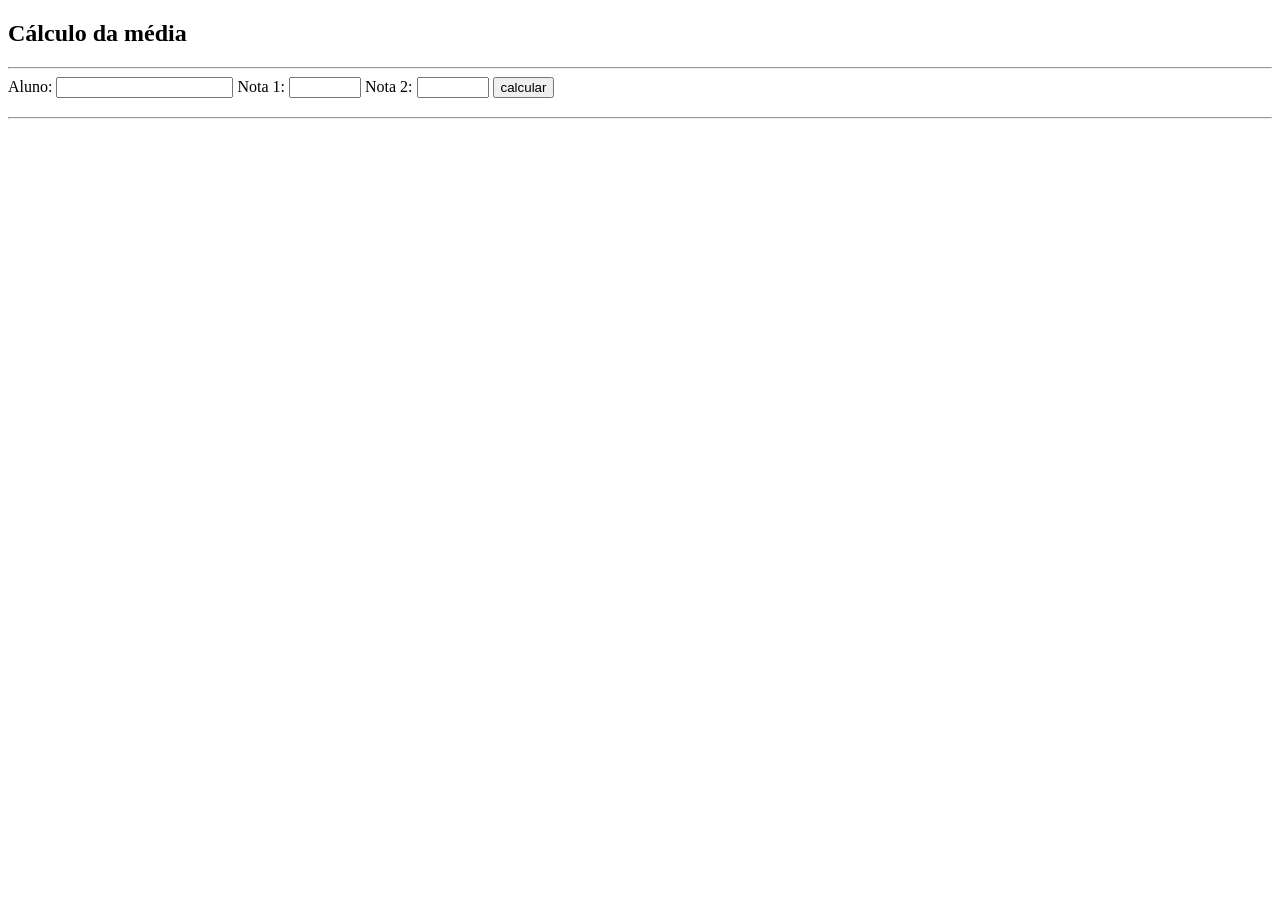
<file: aula030326notas/index.html>
﻿<!DOCTYPE html>
<html lang="pt-br">
<head>
    <meta charset=utf-8">
    <meta http-equiv="X-UA-Compatible" content="IE=edge">
    <meta name="viewport" content="width=device-width, initial-scale=1.0">
    <title>Calcular Media</title>
    <script src="aar.js" defer></script>
</head>
<body>
    <head>
        <h2>Cálculo da média</h2>
        <hr>
    </head>
    <main>
        <span id="erro" style="color: red;"></span>
        <form id="formMedia" action="processaAluno.php" method="post">
            <label for="nome">Aluno: </label>
            <input id="nome" name="nome" type="text" required/>
            <label for="nota1">Nota 1: </label>
            <input type="number" min="0" max="10" step="0.01" id="nota1" name="nota1" required/>
            <label for="nota2">Nota 2: </label>
			<!-- Estou aceitando até 11 de forma proposital -->
            <input type="number" min="0" max="11" step="0.01" id="nota2" name="nota2" required/>

            <input id="btnEnviar" type="submit" value="calcular">
        </form>
        <h3 id="dados" class="info"></h3>
        <hr>
        <span id="alunoNome" class="info"></span> <br/>
        <span id="alunoMedia" class="info"></span> <br/>
        <span id="alunoGrau" class="info"></span> 
    </main>
    <footer></footer>
</body>
</html>
</file>
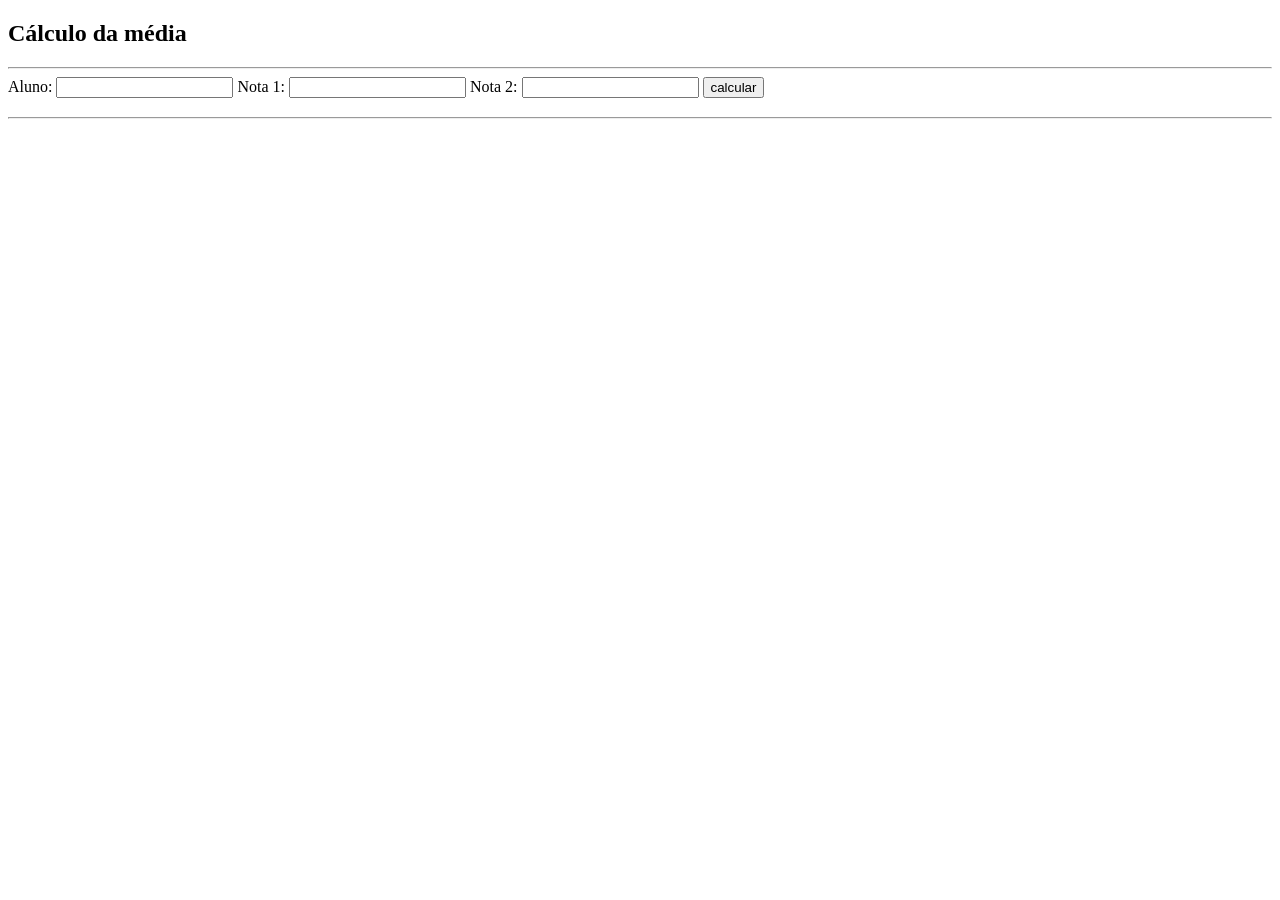
<file: aula031026notas/index.html>
﻿<!DOCTYPE html>
<html lang="pt-br">
<head>
    <meta charset="utf-8">
    <meta http-equiv="X-UA-Compatible" content="IE=edge">
    <meta name="viewport" content="width=device-width, initial-scale=1.0">
    <title>Calcular Media</title>
    <script src="aa.js" defer></script>
</head>
<body>
    <head>
        <h2>Cálculo da média</h2>
        <hr>
    </head>
    <main>
        <span id="erro" style="color: red;"></span>
        <form id="formMedia" action="processaAluno.php" method="POST">
            <label for="nome">Aluno: </label>
            <input id="nome" name="nome" type="text" class="info"/>
            <label for="nota1">Nota 1: </label>
            <input type="number" step="0.01" id="nota1" name="nota1" class="info"/>
            <label for="nota2">Nota 2: </label>
			<!-- Estou aceitando até 11 de forma proposital -->
            <input type="number" step="0.01" id="nota2" name="nota2" class="info"/>

            <input id="btnEnviar" type="submit" value="calcular">
        </form>
        <h3 id="dados" class="info"></h3>
        <hr>
        <span id="alunoNome" class="info"></span> <br/>
        <span id="alunoMedia" class="info"></span> <br/>
        <span id="alunoGrau" class="info"></span>
    </main>
    <footer></footer>
</body>
</html>
</file>
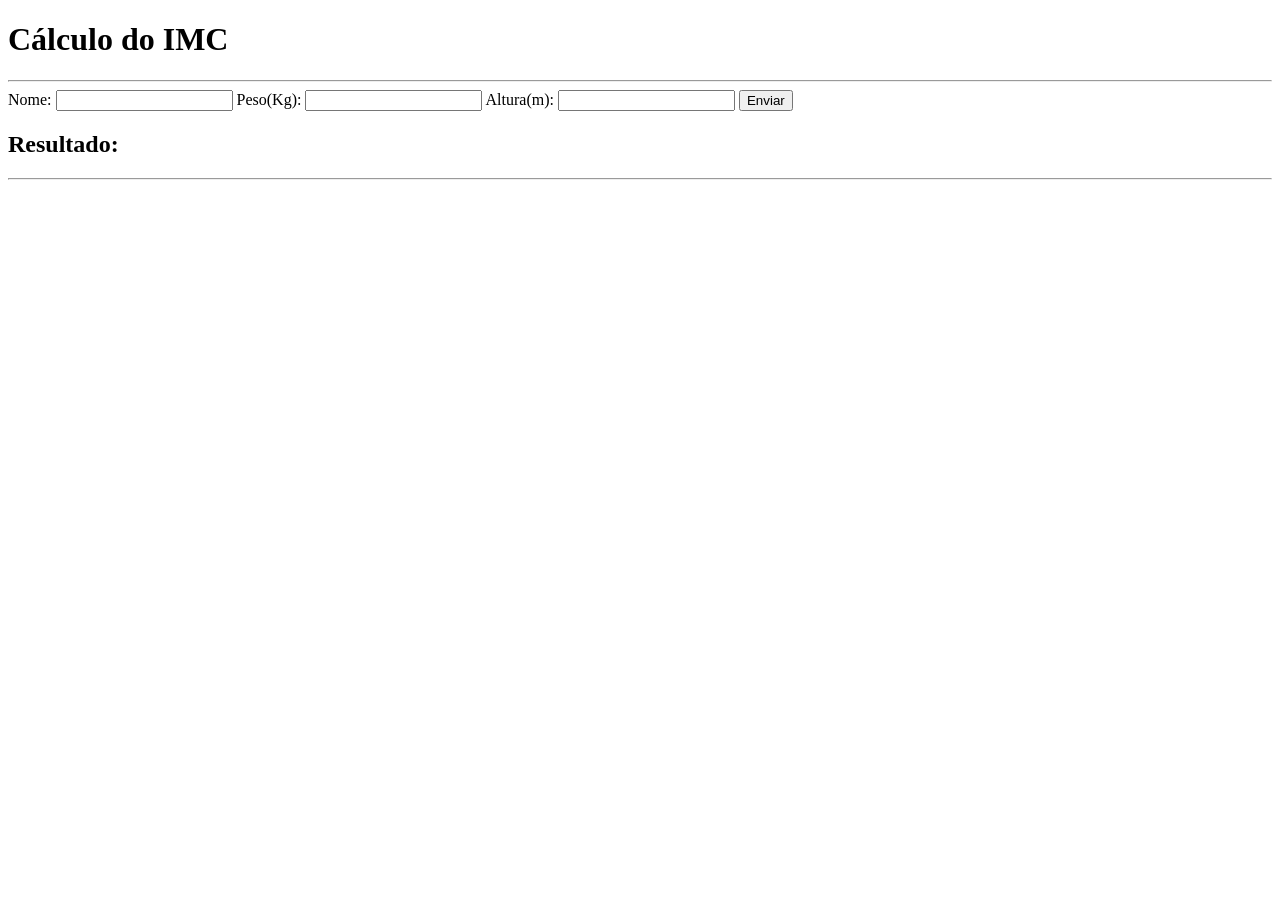
<file: aula031726imc/index.html>
<!DOCTYPE html>
<html lang="pt-br">
<head>
    <meta charset="UTF-8">
    <meta name="viewport" content="width=device-width, initial-scale=1.0">
    <script src="script.js" defer></script>
    <title>Calculadora IMC</title>
</head>
<body>
    <h1>Cálculo do IMC</h1>
    <hr>
    <form action="" method="post">
        <label for="">Nome: </label><input type="text" id="nome">
        <label for="">Peso(Kg): </label><input type="number" id="peso" step="1">
        <label for="">Altura(m): </label><input type="number" id="altura" step="0.01">
        <button type="button" id="botaoEnvia">Enviar</button>
    </form>
    <span id="erro" style="color: red;"></span>
    <h2>Resultado:</h2>
    <hr>
    <span id="resultado"></span>
</body>
</html>
</file>
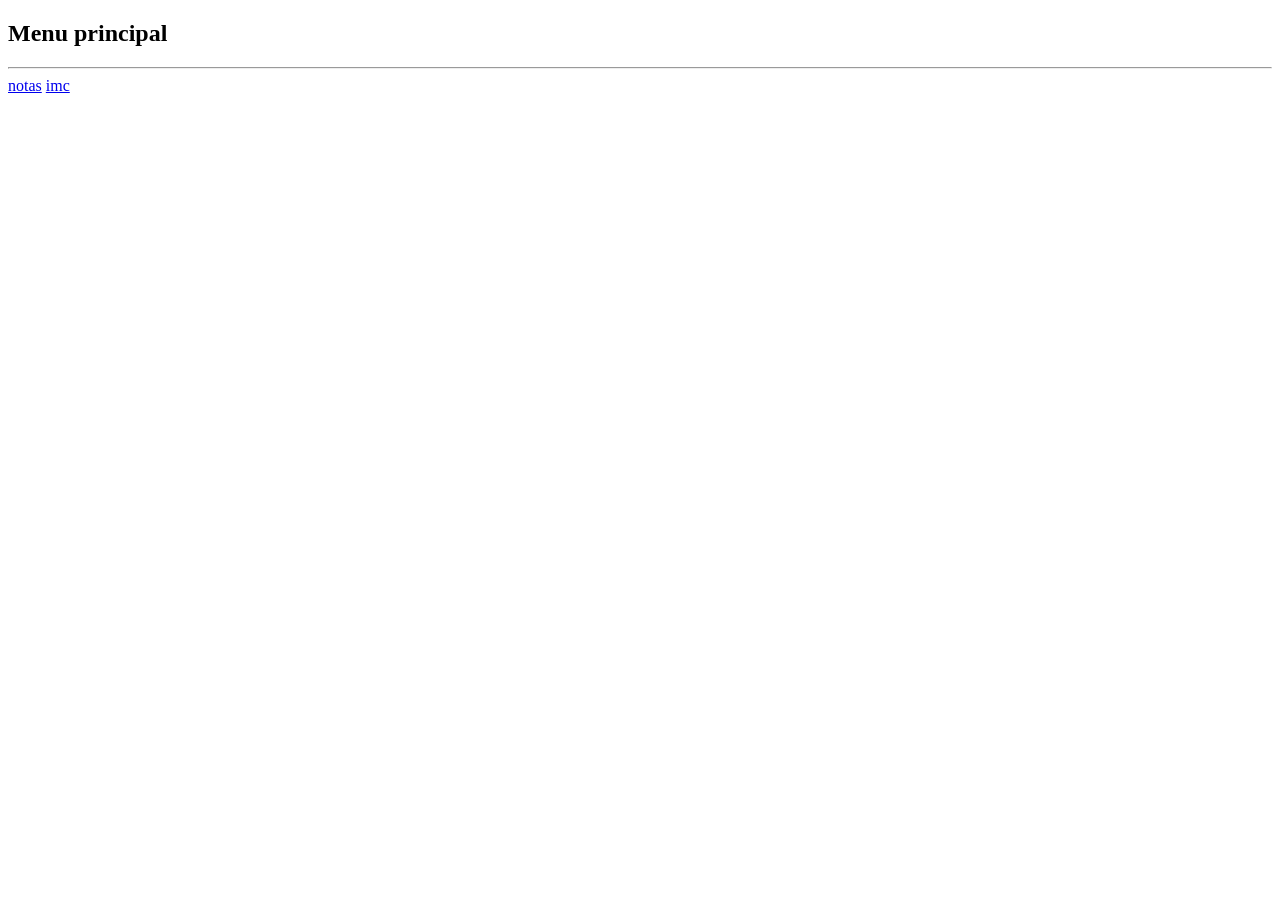
<file: aula032426/index.html>
﻿<!DOCTYPE html>
<html lang="pt-br">
<head>
    <meta charset=utf-8">
    <meta http-equiv="X-UA-Compatible" content="IE=edge">
    <meta name="viewport" content="width=device-width, initial-scale=1.0">
    <title>Sistemas JS</title>
</head>
<body>
    <head>
        <h2>Menu principal</h2>
        <hr>
    </head>
    <main>
        <a href="notas/">notas</a>
        <a href="imc/">imc</a>
    </main>
    <footer></footer>
</body>
</html>
</file>
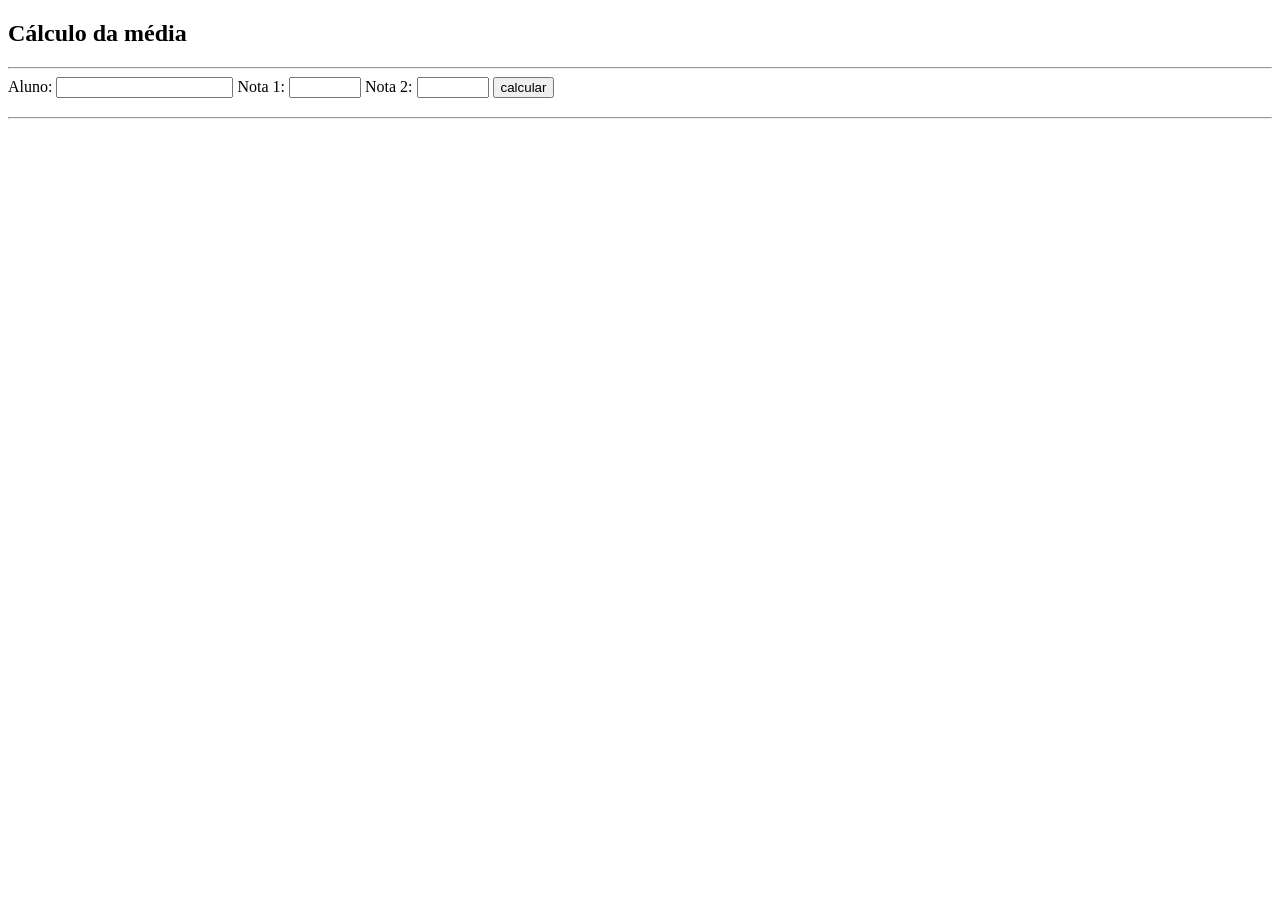
<file: aula042826notas/index.html>
﻿<!DOCTYPE html>
<html lang="pt-br">
<head>
    <meta charset=utf-8">
    <meta http-equiv="X-UA-Compatible" content="IE=edge">
    <meta name="viewport" content="width=device-width, initial-scale=1.0">
    <title>Calcular Media</title>
    <script type="module" src="JS/aaRefat.js" defer></script>
</head>
<body>
    <head>
        <h2>Cálculo da média</h2>
        <hr>
    </head>
    <main>
        <span id="erro" style="color: red;"></span>
        <form id="formMedia" action="processaAluno.php" method="POST">
            <label for="nome">Aluno: </label>
            <input id="nome" name="nome" type="text" required/>
            <label for="nota1">Nota 1: </label>
            <input type="number" min="0" max="10" step="0.01" id="nota1" name="nota1" />
            <label for="nota2">Nota 2: </label>
			<!-- Estou aceitando até 11 de forma proposital -->
            <input type="number" min="0" max="11" step="0.01" id="nota2" name="nota2" />

            <input id="btnEnviar" type="submit" value="calcular">
        </form>
        <h3 id="dados" class="info"></h3>
        <hr>
        <span id="alunoNome" class="info"></span> <br/>
        <span id="alunoMedia" class="info"></span> <br/>
        <span id="alunoGrau" class="info"></span> 
    </main>
    <footer></footer>
</body>
</html>
</file>
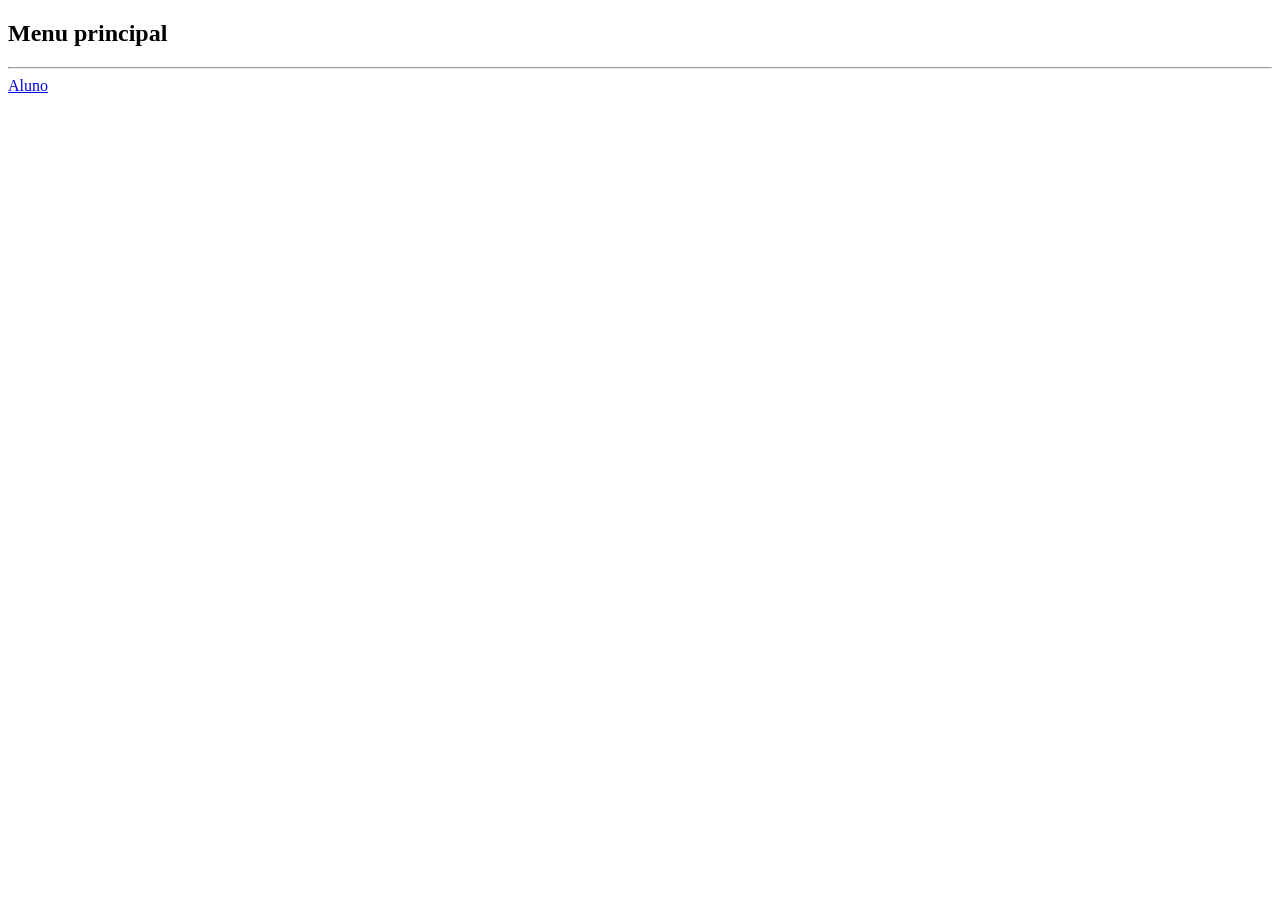
<file: aula051926db/index.html>
﻿<!DOCTYPE html>
<html lang="pt-br">
<head>
    <meta charset=utf-8">
    <meta http-equiv="X-UA-Compatible" content="IE=edge">
    <meta name="viewport" content="width=device-width, initial-scale=1.0">
    <title>Sistemas JS/PHP</title>
</head>
<body>
    <head>
        <h2>Menu principal</h2>
        <hr>
    </head>
    <main>
        <a href="app/aluno/">Aluno</a>
        <!-- outros -->
    </main>
    <footer></footer>
</body>
</html>
</file>
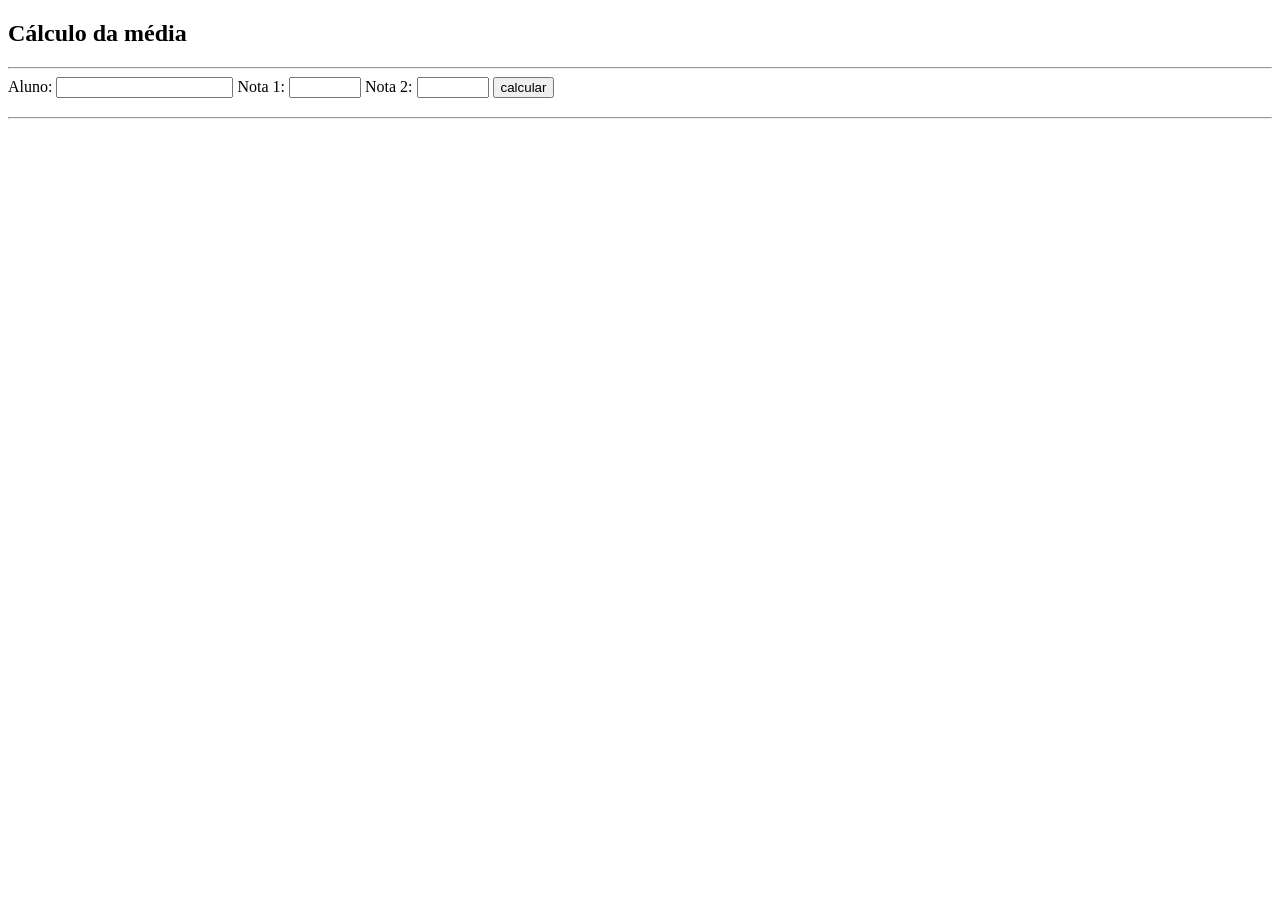
<file: notas030326/index.html>
﻿<!DOCTYPE html>
<html lang="pt-br">
<head>
    <meta charset=utf-8">
    <meta http-equiv="X-UA-Compatible" content="IE=edge">
    <meta name="viewport" content="width=device-width, initial-scale=1.0">
    <title>Calcular Media</title>
</head>
<body>
    <head>
        <h2>Cálculo da média</h2>
        <hr>
    </head>
    <main>
        <span id="erro" style="color: red;"></span>
        <form id="formMedia" action="processaAluno.php" method="post">
            <label for="nome">Aluno: </label>
            <input id="nome" name="nome" type="text" required/>
            <label for="nota1">Nota 1: </label>
            <input type="number" min="0" max="10" step="0.01" id="nota1" name="nota1" required/>
            <label for="nota2">Nota 2: </label>
			<!-- Estou aceitando até 11 de forma proposital -->
            <input type="number" min="0" max="11" step="0.01" id="nota2" name="nota2" required/>

            <input id="btnEnviar" type="submit" value="calcular">
        </form>
        <h3 id="dados" class="info"></h3>
        <hr>
        <span id="alunoNome" class="info"></span> <br/>
        <span id="alunoMedia" class="info"></span> <br/>
        <span id="alunoGrau" class="info"></span> 
    </main>
    <footer></footer>
</body>
</html>
</file>
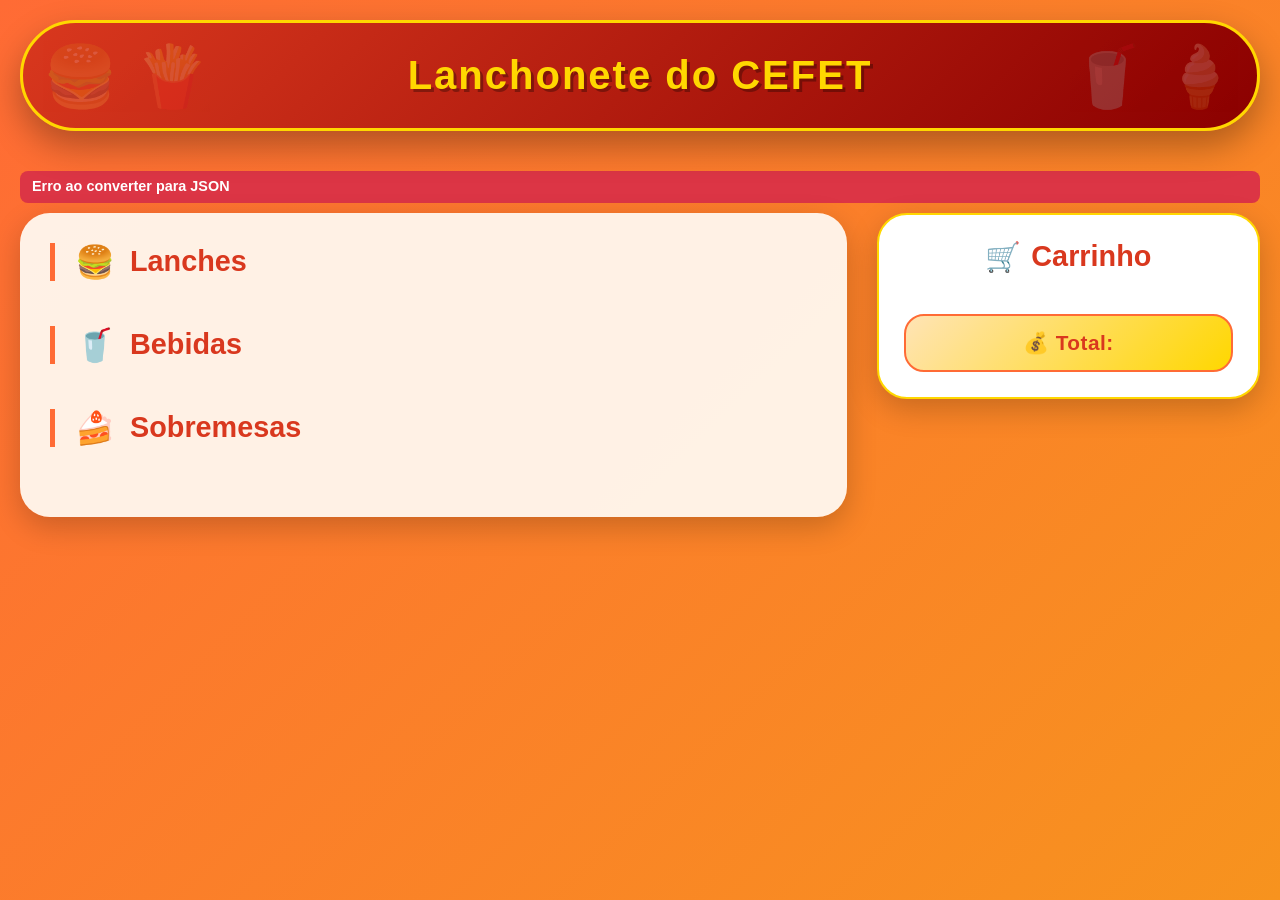
<file: trabalho031126/index.html>
<!DOCTYPE html>
<html lang="pt-br">
<head>
    <meta charset="UTF-8">
    <title>Lanchonete do CEFET</title>
    <link rel="stylesheet" href="style.css">
    <script src="script.js" defer></script>
</head>

<body>
    <!--- Dupla: Hanan Victor e Pietro-->
<header>
    <h1>Lanchonete do CEFET</h1>
</header>
<span id="erro"></span>
<div class="layout">

    <section class="menu" id="menu">
        <h3>Lanches</h3>
        <div id="lanches"></div>
         <h3>Bebidas</h3>
        <div id="bebidas"></div>
         <h3>Sobremesas</h3>
        <div id="sobremesas"></div>
    </section>
  <section id="sideBar">
    
    <div class="carrinho">
        <h2>Carrinho</h2>
        <ul id="listaCarrinho"></ul>
        <div id="divtotal">Total: <span id="total"></span></div>
    </div>
    </section>
    

</div>
</body>
</html>
</file>
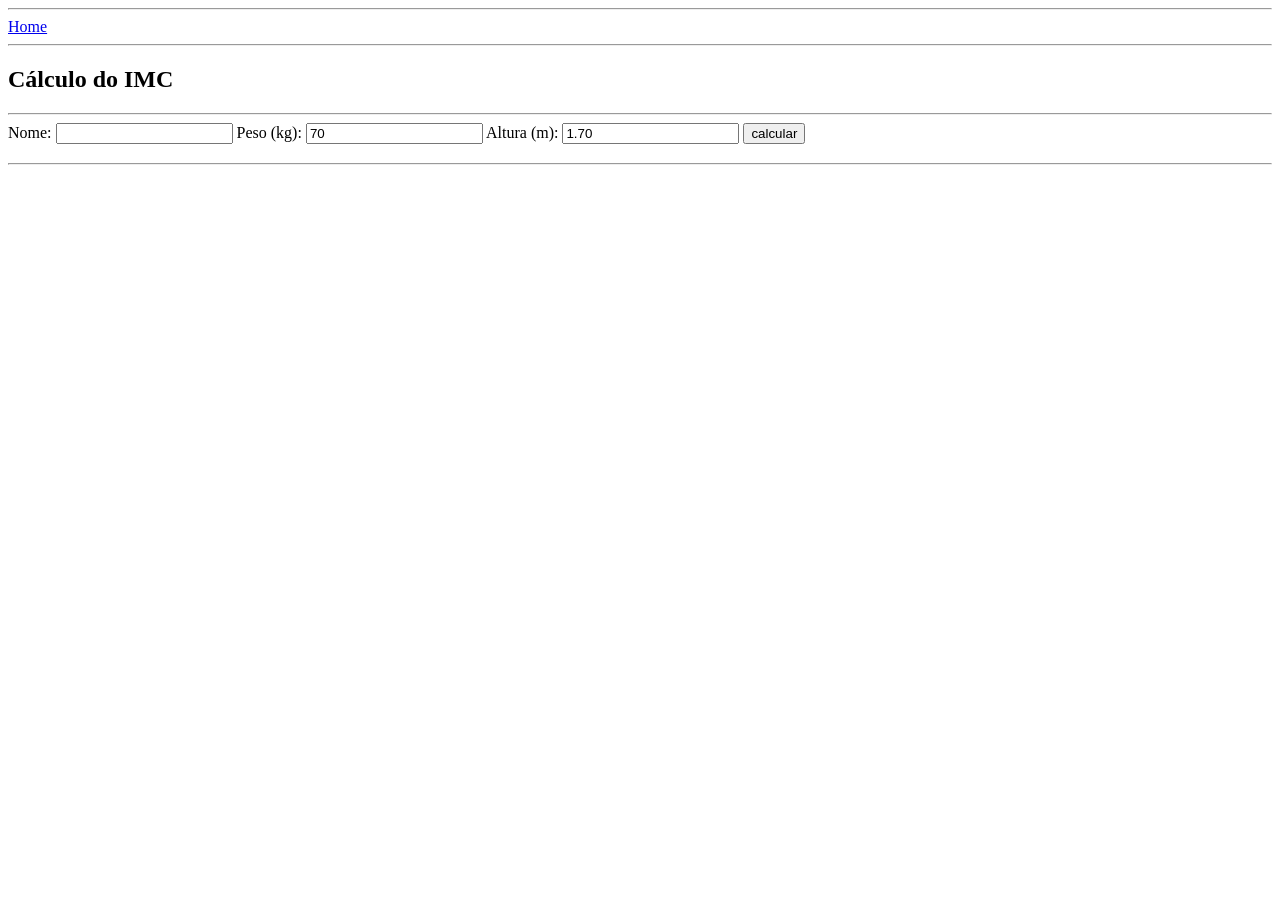
<file: aula032426/imc/index.html>
﻿<!DOCTYPE html>
<html lang="pt-br">
<head>
    <meta charset=utf-8">
    <meta http-equiv="X-UA-Compatible" content="IE=edge">
    <meta name="viewport" content="width=device-width, initial-scale=1.0">
    <title>Calcular IMC</title>
    <script type="module" src="imc.js" defer></script>
</head>
<body>
    <head>
        <hr>
        <a href="../">Home</a>
        <hr>
        <h2>Cálculo do IMC</h2>
        <hr>
    </head>
    <main>
        <span id="erro" style="color: red;"></span>
        <form id="formMedia" action="processaDados.php" method="POST">
            <label for="nome">Nome: </label>
            <input id="nome" type="text"/>
            <label for="peso">Peso (kg): </label>
            <input type="number" step="1" id="peso" value="70"/>
            <label for="altura">Altura (m): </label>
            <input type="number" step="0.01" id="altura" value="1.70"/>

            <input id="btnEnviar" type="button" value="calcular">
        </form>
        <h3 id="dados" class="info"></h3>
        <hr>
        <span id="pessoaNome" class="info"></span> <br/>
        <span id="pessoaImc" class="info"></span> <br/>
        <span id="pessoaClassificacao" class="info"></span> 
    </main>
    <footer></footer>
</body>
</html>
</file>
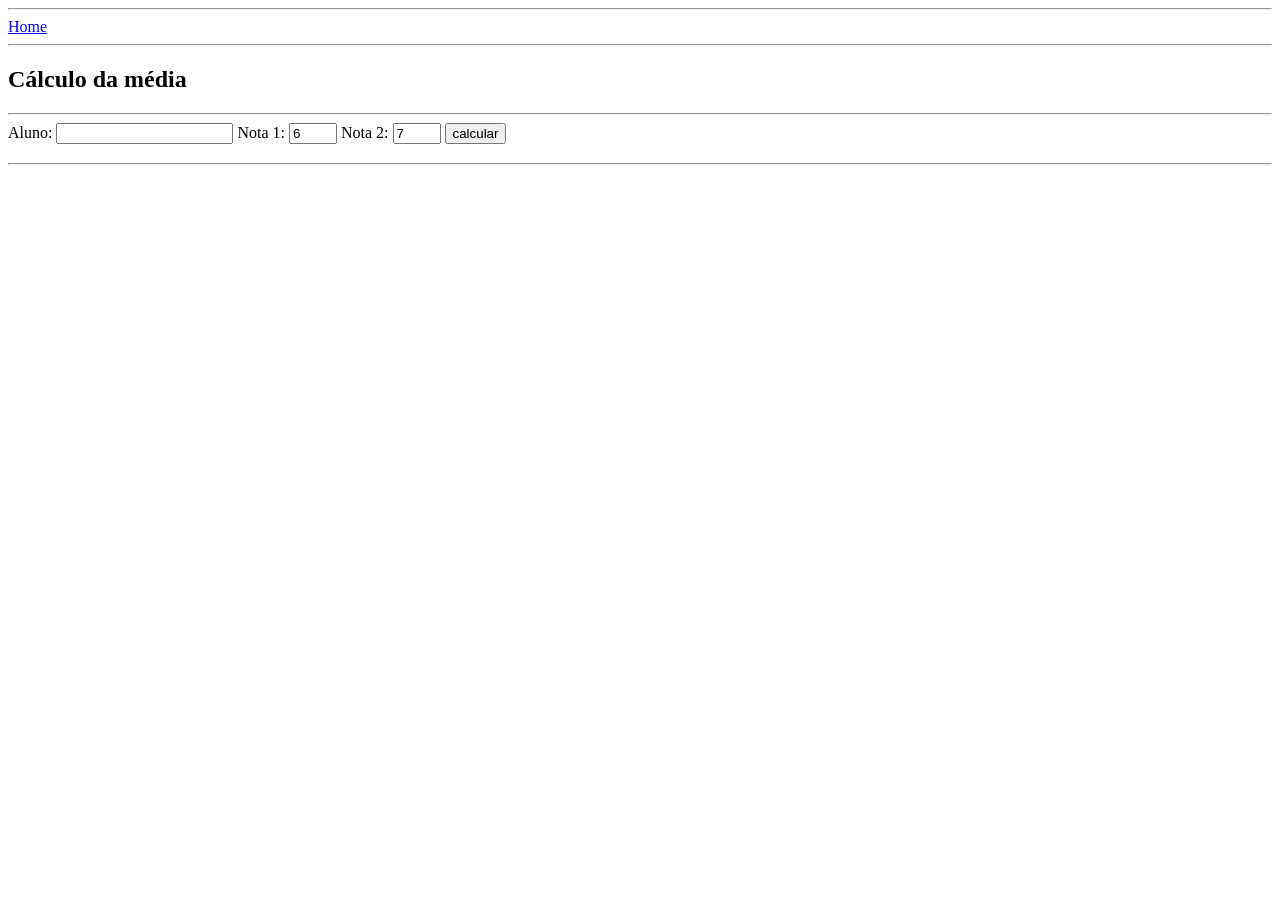
<file: aula032426/notas/index.html>
﻿<!DOCTYPE html>
<html lang="pt-br">
<head>
    <meta charset=utf-8">
    <meta http-equiv="X-UA-Compatible" content="IE=edge">
    <meta name="viewport" content="width=device-width, initial-scale=1.0">
    <title>Calcular Media</title>
    <script type="module" src="notas.js" defer></script>
</head>
<body>
    <head>
        <hr>
        <a href="../">Home</a>
        <hr>
        <h2>Cálculo da média</h2>
        <hr>
    </head>
    <main>
        <span id="erro" style="color: red;"></span>
        <form id="formMedia" action="processaAluno.php" method="POST">
            <label for="nome">Aluno: </label>
            <input id="nome" name="nome" type="text"/>
            <label for="nota1">Nota 1: </label>
            <input type="number" min="0" max="10" step="1" id="nota1" name="nota1" value="6"/>
            <label for="nota2">Nota 2: </label>
			<!-- Estou aceitando até 11 de forma proposital -->
            <input type="number" min="0" max="11" step="1" id="nota2" name="nota2" value="7"/>

            <input id="btnEnviar" type="submit" value="calcular">
        </form>
        <h3 id="dados" class="info"></h3>
        <hr>
        <span id="alunoNome" class="info"></span> <br/>
        <span id="alunoMedia" class="info"></span> <br/>
        <span id="alunoGrau" class="info"></span> 
    </main>
    <footer></footer>
</body>
</html>
</file>
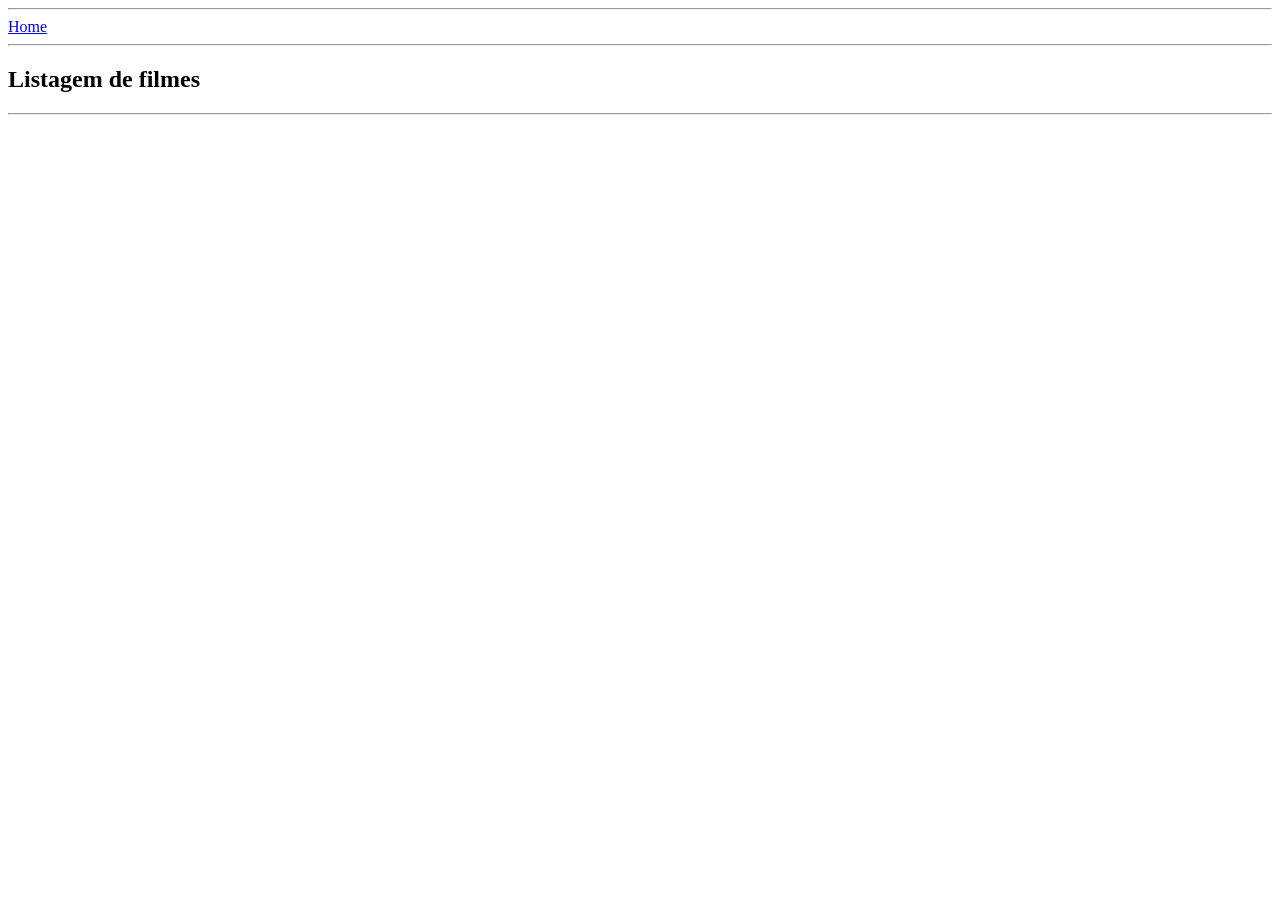
<file: aula033126/filmes/index.html>
<!DOCTYPE html>
<html lang="pt-br">
<head>
	<meta charset="utf-8">
	<title>Filmes AJAX/AJAJ</title>
	<!-- <link rel="stylesheet" type="text/css" href="meuEstilo.css"> -->
	<script type="module" src="listar.js" defer></script>
</head>
<body>
	<head>
        <hr>
        <a href="../">Home</a>
        <hr>
        <h2>Listagem de filmes</h2>
        <hr>
    </head>
    <main>
        <span id="erro" style="color: red;"></span>
		<div id="divFilmes">
			<!-- Aqui renderizaremos a lista coms os filmes separados por uma linha horizontal -->
		</div>
	</main>
</body>

</html>
</file>
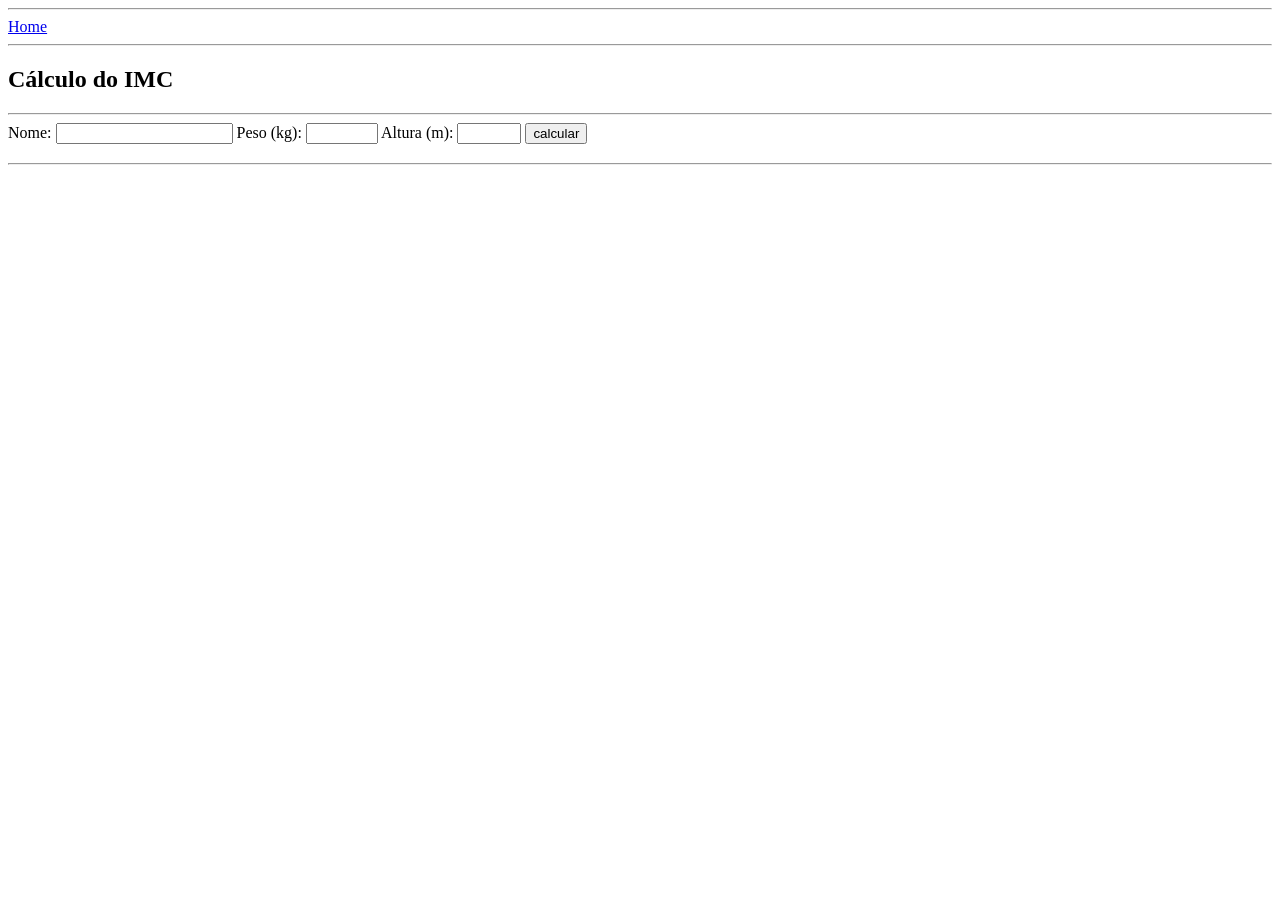
<file: aula033126/imc/index.html>
﻿<!DOCTYPE html>
<html lang="pt-br">
<head>
    <meta charset=utf-8">
    <meta http-equiv="X-UA-Compatible" content="IE=edge">
    <meta name="viewport" content="width=device-width, initial-scale=1.0">
    <title>Calcular IMC</title>
    <script type="module" src="imc.js" defer></script>
</head>
<body>
    <head>
        <hr>
        <a href="../">Home</a>
        <hr>
        <h2>Cálculo do IMC</h2>
        <hr>
    </head>
    <main>
        <span id="erro" style="color: red;"></span>
        <form id="formMedia" action="processaDados.php" method="POST">
            <label for="nome">Nome: </label>
            <input id="nome" type="text" required/>
            <label for="peso">Peso (kg): </label>
            <input type="number" min="10" max="300" step="0.1" id="peso" />
            <label for="altura">Altura (m): </label>
			<!-- Estou aceitando até 11 de forma proposital -->
            <input type="number" min="0.30" max="2.50" step="0.01" id="altura" />

            <input id="btnEnviar" type="button" value="calcular">
        </form>
        <h3 id="dados" class="info"></h3>
        <hr>
        <span id="pessoaNome" class="info"></span> <br/>
        <span id="pessoaImc" class="info"></span> <br/>
        <span id="pessoaClassificacao" class="info"></span> 
    </main>
    <footer></footer>
</body>
</html>
</file>
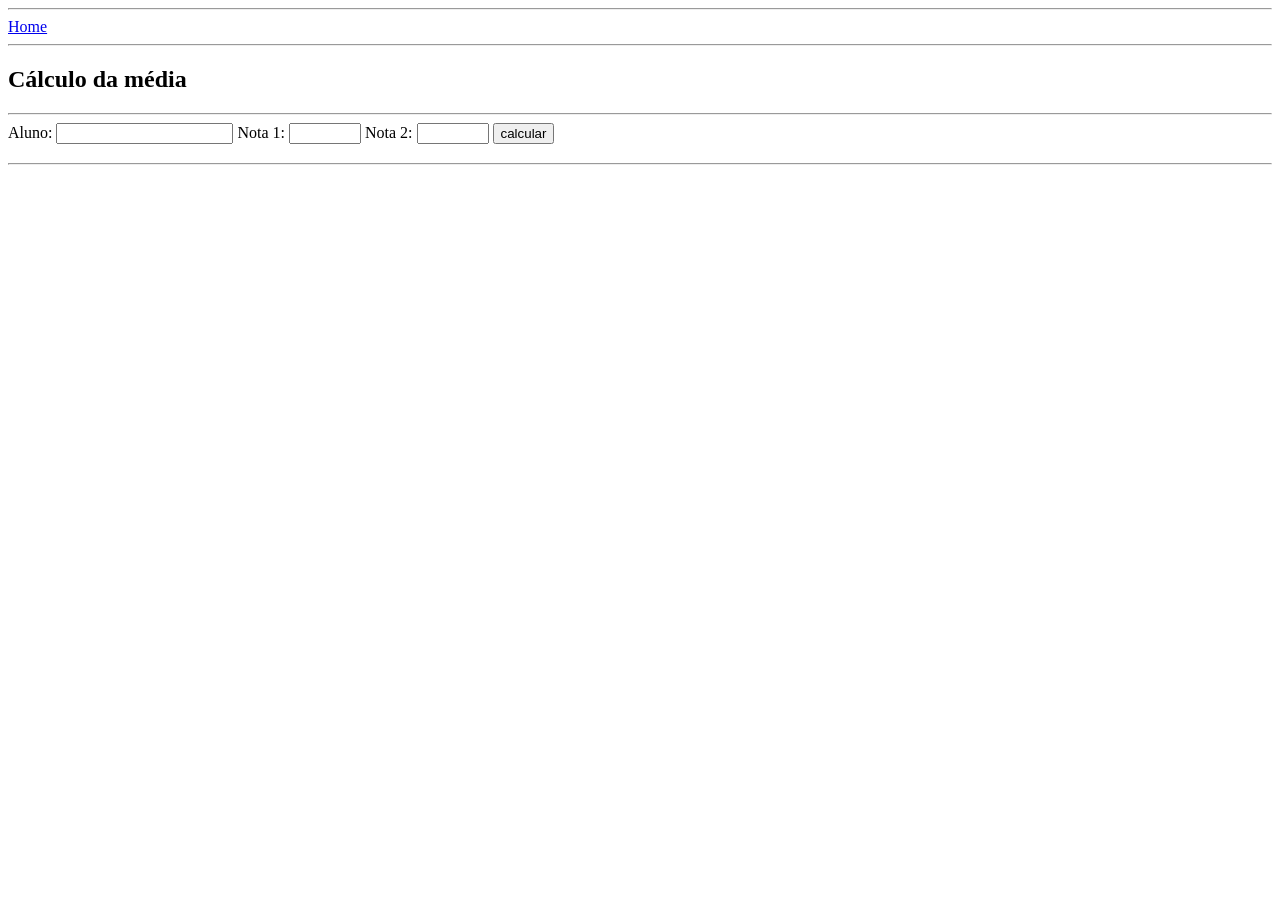
<file: aula033126/notas/index.html>
﻿<!DOCTYPE html>
<html lang="pt-br">
<head>
    <meta charset=utf-8">
    <meta http-equiv="X-UA-Compatible" content="IE=edge">
    <meta name="viewport" content="width=device-width, initial-scale=1.0">
    <title>Calcular Media</title>
    <script type="module" src="notas.js" defer></script>
</head>
<body>
    <head>
        <hr>
        <a href="../">Home</a>
        <hr>
        <h2>Cálculo da média</h2>
        <hr>
    </head>
    <main>
        <span id="erro" style="color: red;"></span>
        <form id="formMedia" action="processaAluno.php" method="POST">
            <label for="nome">Aluno: </label>
            <input id="nome" name="nome" type="text" required/>
            <label for="nota1">Nota 1: </label>
            <input type="number" min="0" max="10" step="0.01" id="nota1" name="nota1" />
            <label for="nota2">Nota 2: </label>
			<!-- Estou aceitando até 11 de forma proposital -->
            <input type="number" min="0" max="11" step="0.01" id="nota2" name="nota2" />

            <input id="btnEnviar" type="submit" value="calcular">
        </form>
        <h3 id="dados" class="info"></h3>
        <hr>
        <span id="alunoNome" class="info"></span> <br/>
        <span id="alunoMedia" class="info"></span> <br/>
        <span id="alunoGrau" class="info"></span> 
    </main>
    <footer></footer>
</body>
</html>
</file>
<file: trabalho031126/style.css>
/* =============================================
   VARIÁVEIS
   ============================================= */
:root {
    --cor-primaria:     #FF6B35;
    --cor-primaria-esc: #D9381E;
    --cor-fundo:        #FFF8F0;
    --cor-borda:        #FFE4B5;
    --cor-dourado:      #FFD700;
    --cor-erro:         #dc3545;
    --cor-texto:        #333;
    --cor-texto-muted:  #999;
    --raio-card:        20px;
    --raio-secao:       30px;
    --sombra:           0 10px 30px rgba(0, 0, 0, 0.2);
}

/* =============================================
   RESET
   ============================================= */
* {
    margin: 0;
    padding: 0;
    box-sizing: border-box;
}

/* =============================================
   BASE
   ============================================= */
body {
    font-family: 'Segoe UI', Tahoma, Geneva, Verdana, sans-serif;
    background: linear-gradient(135deg, var(--cor-primaria) 0%, #F7931E 100%);
    min-height: 100vh;
    padding: 20px;
}

::selection {
    background: var(--cor-primaria);
    color: white;
}

/* =============================================
   SCROLLBAR
   ============================================= */
::-webkit-scrollbar       { width: 8px; }
::-webkit-scrollbar-track { background: var(--cor-borda); border-radius: 10px; }
::-webkit-scrollbar-thumb { background: var(--cor-primaria); border-radius: 10px; }
::-webkit-scrollbar-thumb:hover { background: var(--cor-primaria-esc); }

/* =============================================
   HEADER
   ============================================= */
header {
    background: linear-gradient(135deg, var(--cor-primaria-esc) 0%, #8B0000 100%);
    border-radius: 60px;
    padding: 30px;
    margin-bottom: 40px;
    text-align: center;
    box-shadow: 0 15px 35px rgba(0, 0, 0, 0.3);
    border: 3px solid var(--cor-dourado);
    position: relative;
    overflow: hidden;
}

header::before {
    content: "🍔 🍟";
    position: absolute;
    font-size: 60px;
    opacity: 0.2;
    left: 20px;
    top: 50%;
    transform: translateY(-50%);
}

header::after {
    content: "🥤 🍦";
    position: absolute;
    font-size: 60px;
    opacity: 0.2;
    right: 20px;
    top: 50%;
    transform: translateY(-50%);
}

header h1 {
    color: var(--cor-dourado);
    font-size: 2.5rem;
    text-shadow: 3px 3px 0 rgba(0, 0, 0, 0.3);
    letter-spacing: 2px;
    font-weight: 800;
    position: relative;
    z-index: 1;
}

/* =============================================
   ERRO
   ============================================= */
#erro {
    display: block;
    min-height: 24px;
    color: white;
    background: var(--cor-erro);
    border-radius: 8px;
    padding: 0 12px;
    font-size: 0.9rem;
    font-weight: 600;
    line-height: 2.2;
    margin-bottom: 10px;
    max-width: 1400px;
    margin-left: auto;
    margin-right: auto;
    /* oculto quando vazio */
    overflow: hidden;
    transition: max-height 0.3s ease, padding 0.3s ease;
}

#erro:empty {
    padding: 0;
    line-height: 0;
}

/* =============================================
   LAYOUT
   ============================================= */
.layout {
    display: flex;
    gap: 30px;
    max-width: 1400px;
    margin: 0 auto;
}

/* =============================================
   MENU (CARDÁPIO)
   ============================================= */
.menu {
    flex: 2;
    background: rgba(255, 248, 240, 0.95);
    border-radius: var(--raio-secao);
    padding: 30px;
    box-shadow: var(--sombra);
    animation: fadeInLeft 0.5s ease;
}

.menu h3 {
    color: var(--cor-primaria-esc);
    font-size: 1.8rem;
    margin: 25px 0 20px 0;
    display: flex;
    align-items: center;
    gap: 15px;
    border-left: 5px solid var(--cor-primaria);
    padding-left: 20px;
    font-weight: 700;
}

.menu h3:first-of-type { margin-top: 0; }

.menu h3::before { font-size: 2rem; }
.menu h3:nth-of-type(1)::before { content: "🍔"; }
.menu h3:nth-of-type(2)::before { content: "🥤"; }
.menu h3:nth-of-type(3)::before { content: "🍰"; }

#lanches, #bebidas, #sobremesas {
    display: grid;
    grid-template-columns: repeat(auto-fill, minmax(220px, 1fr));
    gap: 20px;
    margin-bottom: 20px;
}

/* =============================================
   CARD DE PRODUTO
   ============================================= */
.cardDeProduto {
    background: white;
    border-radius: var(--raio-card);
    padding: 20px;
    text-align: center;
    border: 2px solid var(--cor-borda);
    cursor: pointer;
    transition: transform 0.25s ease, box-shadow 0.25s ease,
                border-color 0.25s ease, background 0.25s ease;
}

.cardDeProduto:hover {
    transform: translateY(-8px);
    box-shadow: 0 12px 28px rgba(255, 107, 53, 0.25);
    border-color: var(--cor-primaria);
    background: #FFF5EE;
}

.cardDeProduto:active {
    animation: cardClick 0.3s ease;
    border-color: var(--cor-primaria-esc);
    background: #FFE8D6;
}

.cardDeProduto h4 {
    color: var(--cor-texto);
    font-size: 1.1rem;
    margin-bottom: 10px;
    font-weight: 700;
}

.cardDeProduto .preco {
    color: var(--cor-primaria);
    font-size: 1.3rem;
    font-weight: 800;
    margin: 10px 0;
}

.cardDeProduto button {
    background: linear-gradient(135deg, var(--cor-primaria) 0%, var(--cor-primaria-esc) 100%);
    color: white;
    border: none;
    padding: 10px 20px;
    border-radius: 50px;
    cursor: pointer;
    font-weight: 600;
    font-size: 0.9rem;
    margin-top: 10px;
    width: 100%;
    transition: transform 0.2s ease, box-shadow 0.2s ease;
}

.cardDeProduto button:hover {
    transform: scale(1.05);
    box-shadow: 0 5px 15px rgba(255, 107, 53, 0.4);
}

.cardDeProduto button:active { transform: scale(0.95); }

/* =============================================
   SIDEBAR — CARRINHO
   ============================================= */
#sideBar {
    flex: 1;
    min-width: 300px;
}

.carrinho {
    background: white;
    border-radius: var(--raio-secao);
    padding: 25px;
    box-shadow: var(--sombra);
    border: 2px solid var(--cor-dourado);
    position: sticky;
    top: 20px;
    animation: fadeInRight 0.5s ease;
}

.carrinho h2 {
    color: var(--cor-primaria-esc);
    font-size: 1.8rem;
    margin-bottom: 20px;
    text-align: center;
    display: flex;
    align-items: center;
    justify-content: center;
    gap: 10px;
}

.carrinho h2::before { content: "🛒"; font-size: 1.8rem; }

/* =============================================
   LISTA DO CARRINHO
   ============================================= */
#listaCarrinho {
    list-style: none;
    max-height: 400px;
    overflow-y: auto;
    margin-bottom: 20px;
}

.item-carrinho {
    background: var(--cor-fundo);
    border-radius: 15px;
    padding: 12px 14px;
    margin-bottom: 10px;
    display: flex;
    justify-content: space-between;
    align-items: center;
    border: 1.5px solid var(--cor-borda);
    border-left: 4px solid var(--cor-primaria);
    transition: background 0.2s ease, transform 0.2s ease, border-color 0.2s ease;
    animation: entrarCarrinho 0.25s ease;
}

.item-carrinho:hover {
    background: #FFF0E6;
    border-color: var(--cor-primaria);
    border-left-color: var(--cor-primaria-esc);
    transform: translateX(4px);
}

.item-carrinho strong { color: var(--cor-texto); }

.btn-remover {
    background: var(--cor-erro);
    color: white;
    border: none;
    padding: 5px 10px;
    border-radius: 8px;
    cursor: pointer;
    font-size: 0.8rem;
    margin-left: 10px;
    transition: background 0.2s ease, transform 0.2s ease;
    white-space: nowrap;
}

.btn-remover:hover {
    background: #c82333;
    transform: scale(1.05);
}

/* =============================================
   CARRINHO VAZIO
   ============================================= */
.carrinho-vazio {
    text-align: center;
    padding: 40px 20px;
    color: var(--cor-texto-muted);
}

.carrinho-vazio::before {
    content: "🛒";
    font-size: 3rem;
    display: block;
    margin-bottom: 10px;
    opacity: 0.5;
}

/* =============================================
   TOTAL / BOTÃO FINALIZAR
   ============================================= */
#divtotal {
    background: linear-gradient(135deg, var(--cor-borda) 0%, var(--cor-dourado) 100%);
    padding: 15px 20px;
    border-radius: var(--raio-card);
    text-align: center;
    font-size: 1.3rem;
    font-weight: 800;
    color: var(--cor-primaria-esc);
    margin-top: 20px;
    border: 2px solid var(--cor-primaria);
    cursor: pointer;
    transition: transform 0.2s ease, box-shadow 0.2s ease, border-color 0.2s ease;
    user-select: none;
    letter-spacing: 0.5px;
}

#divtotal::before { content: "💰 "; }

#divtotal:hover {
    transform: scale(1.03);
    box-shadow: 0 6px 20px rgba(255, 107, 53, 0.4);
    border-color: var(--cor-primaria-esc);
}

#divtotal:active {
    transform: scale(0.97);
    box-shadow: none;
}

/* =============================================
   ANIMAÇÕES
   ============================================= */
@keyframes fadeInLeft {
    from { opacity: 0; transform: translateX(-30px); }
    to   { opacity: 1; transform: translateX(0); }
}

@keyframes fadeInRight {
    from { opacity: 0; transform: translateX(30px); }
    to   { opacity: 1; transform: translateX(0); }
}

@keyframes cardClick {
    0%   { transform: scale(1); }
    40%  { transform: scale(0.93); }
    100% { transform: scale(1); }
}

@keyframes entrarCarrinho {
    from { opacity: 0; transform: translateX(15px); }
    to   { opacity: 1; transform: translateX(0); }
}

/* =============================================
   RESPONSIVIDADE
   ============================================= */
@media (max-width: 968px) {
    .layout { flex-direction: column; }
    .menu   { order: 2; }
    #sideBar { order: 1; }
    .carrinho { position: static; }
    header h1 { font-size: 1.8rem; }
    header::before, header::after { font-size: 40px; }
}

@media (max-width: 768px) {
    body { padding: 10px; }
    header { border-radius: 30px; padding: 20px; }
    header h1 { font-size: 1.5rem; }
    .menu { padding: 20px; }
    .menu h3 { font-size: 1.4rem; }
    #lanches, #bebidas, #sobremesas { grid-template-columns: 1fr; gap: 15px; }
}

@media (max-width: 480px) {
    .item-carrinho { flex-wrap: wrap; gap: 8px; }
    .btn-remover { margin-left: auto; }
}
</file>
